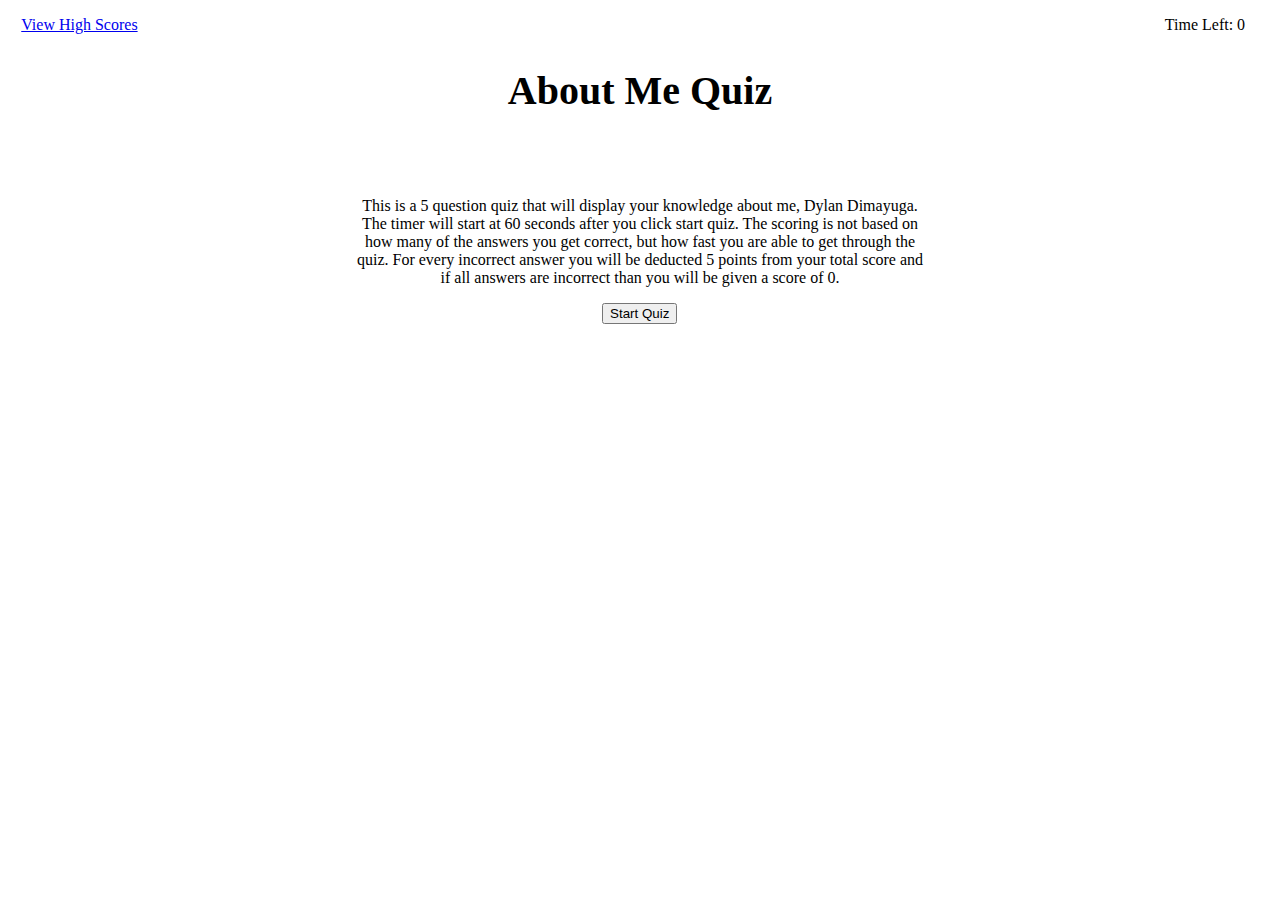
<file: index.html>
<!DOCTYPE html>
<html lang="en">
<head>
    <meta charset="UTF-8">
    <meta http-equiv="X-UA-Compatible" content="IE=edge">
    <meta name="viewport" content="width=device-width, initial-scale=1.0">
    <link rel="stylesheet" href="styles.css" />
    <title>Document</title>
</head>
<body>
    <nav>
        <h1 class = "aboutmetitle">About Me Quiz</h1>
        <a href="highscores.html" class = "viewscores">View High Scores</a>
        <p class = "timer">Time Left: 0</p>
    </nav>
    <div class="parent">
        <p class = "quizintroduction">This is a 5 question quiz that will display your knowledge about me, Dylan Dimayuga. 
        The timer will start at 60 seconds after you click start quiz. 
        The scoring is not based on how many of the answers you get correct, but how fast you are able to get through the quiz. 
        For every incorrect answer you will be deducted 5 points from your total score and if all answers are incorrect than you will be given a score of 0.
        </p>
    </div>
    <button class = "startquiz">Start Quiz</button>
    <script src="script.js"></script>
</body>
</html>
</file>
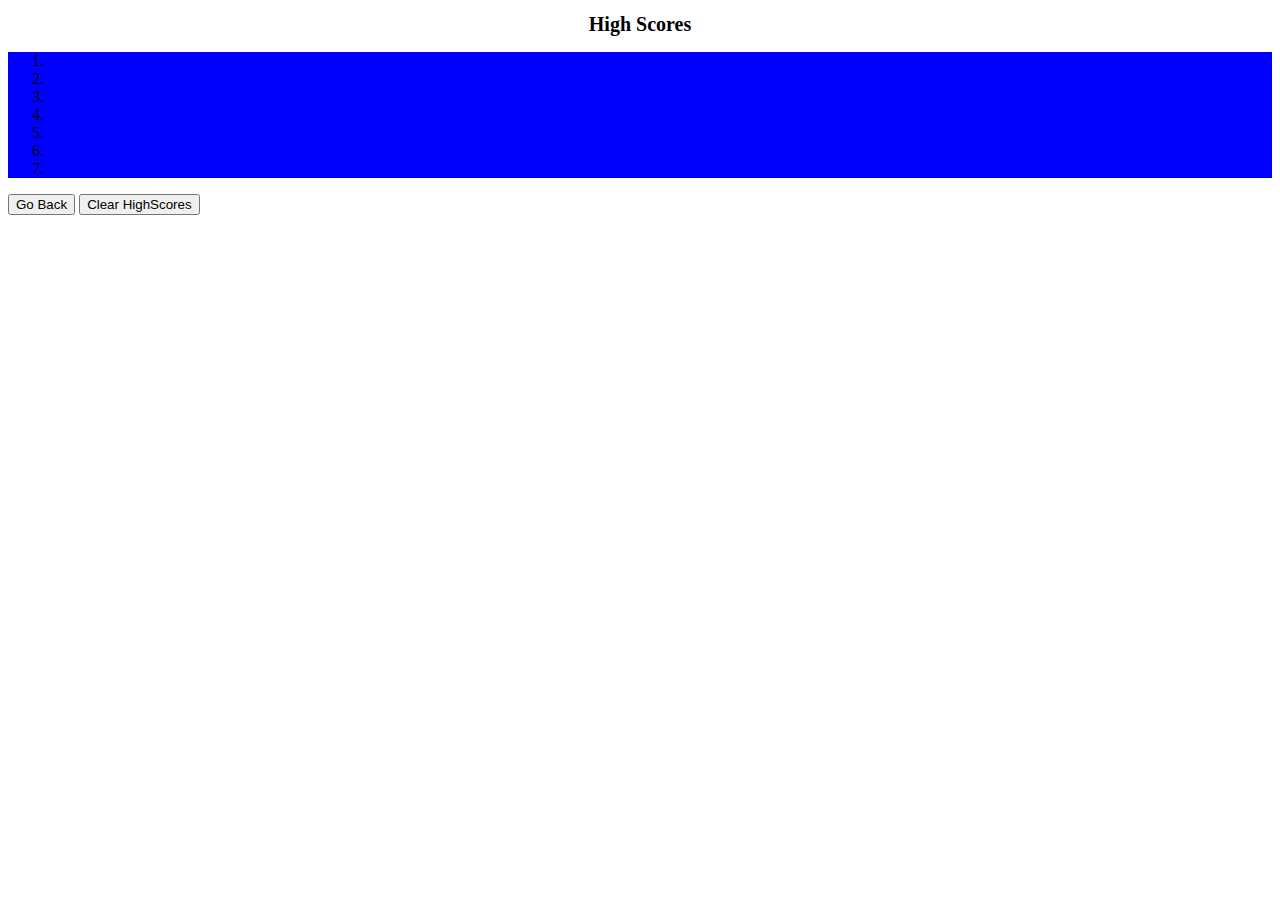
<file: highscores.html>
<!DOCTYPE html>
<html lang="en">
<head>
    <meta charset="UTF-8">
    <meta http-equiv="X-UA-Compatible" content="IE=edge">
    <meta name="viewport" content="width=device-width, initial-scale=1.0">
    <link rel="stylesheet" href="styles.css" />
    <title>Document</title>
</head>
<body>
    <div class = "highscorepage">
    <h1 class = "highscores">High Scores</h1>
    <ol class="highscoreslist">
        <li></li>
        <li></li>
        <li></li>
        <li></li>
        <li></li>
        <li></li>
        <li></li>
    </ol>
    <button><a href = "index.html" class = "goback">Go Back</a></button>
    <button class = "clearlist">Clear HighScores</button>
    <script src="script.js"></script>
    </div>
</body>
</html>
</file>
<file: styles.css>
.highscores {
    font-size: 20px;
    font-weight: 900;
    text-align: center;
}

.goback {
    text-align: center;
    text-decoration: none;
    color: black;
}

.highscoreslist {
    background-color: blue;
}

.timer {
    position: absolute;
    left: 91%;
    top: 0px;
}

.aboutmetitle {
    padding: 40px;
    text-align: center;
    font-size: 40px;
}

.startquiz {
    position: relative;
    left: 47%;
}

.viewscores {
    position: absolute;
    top: 0px;
    right: 88%;
    margin: 16px;
}

.quizintroduction {
    text-align: center;
    padding: 0px 346px;
}

.parent {
    display: flex;
    flex-direction: column;
}

.button {
    position: relative;
    align-items: flex-start;
    width: 130px;
    padding: 10px;
    margin: 5px;
    left: 574px;
}
</file>
